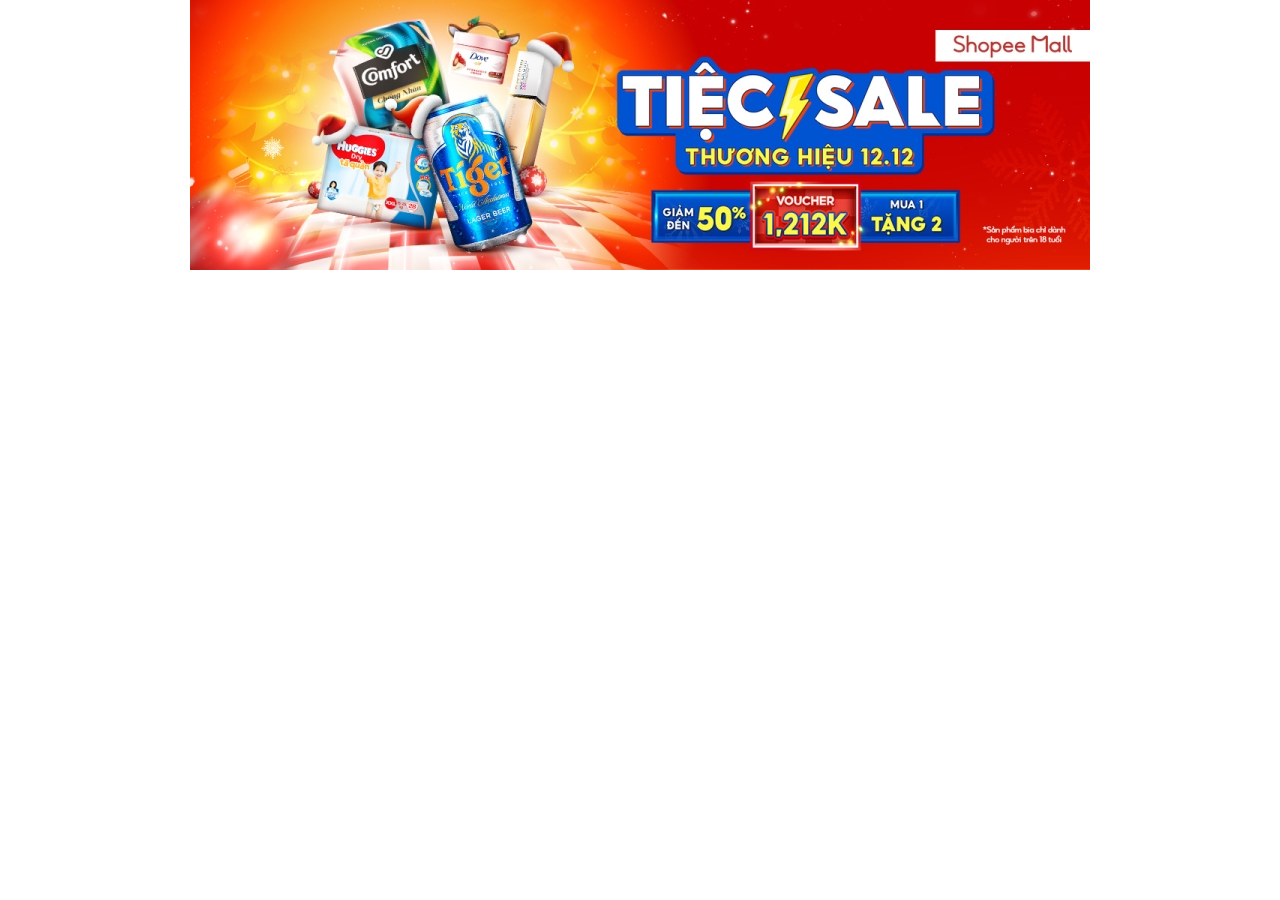
<file: Banner-Slideshow/index.html>
<!DOCTYPE html>
<html lang="en">

<head>
    <meta charset="UTF-8">
    <meta http-equiv="X-UA-Compatible" content="IE=edge">
    <meta name="viewport" content="width=device-width, initial-scale=1.0">
    <title>Banner-Slideshow</title>
    <style>
        * {
            margin: 0;
            padding: 0;
        }

        .detail-image {
            display: flex;
            justify-content: center;
        }
    </style>
</head>

<body>

    <div class="container">
        <div class="detail-image">
            <img id="image" src="/Banner-Slideshow/image/banner1.jfif" alt="">
        </div>
    </div>

</body>
<script src="./main.js"></script>

</html>
</file>
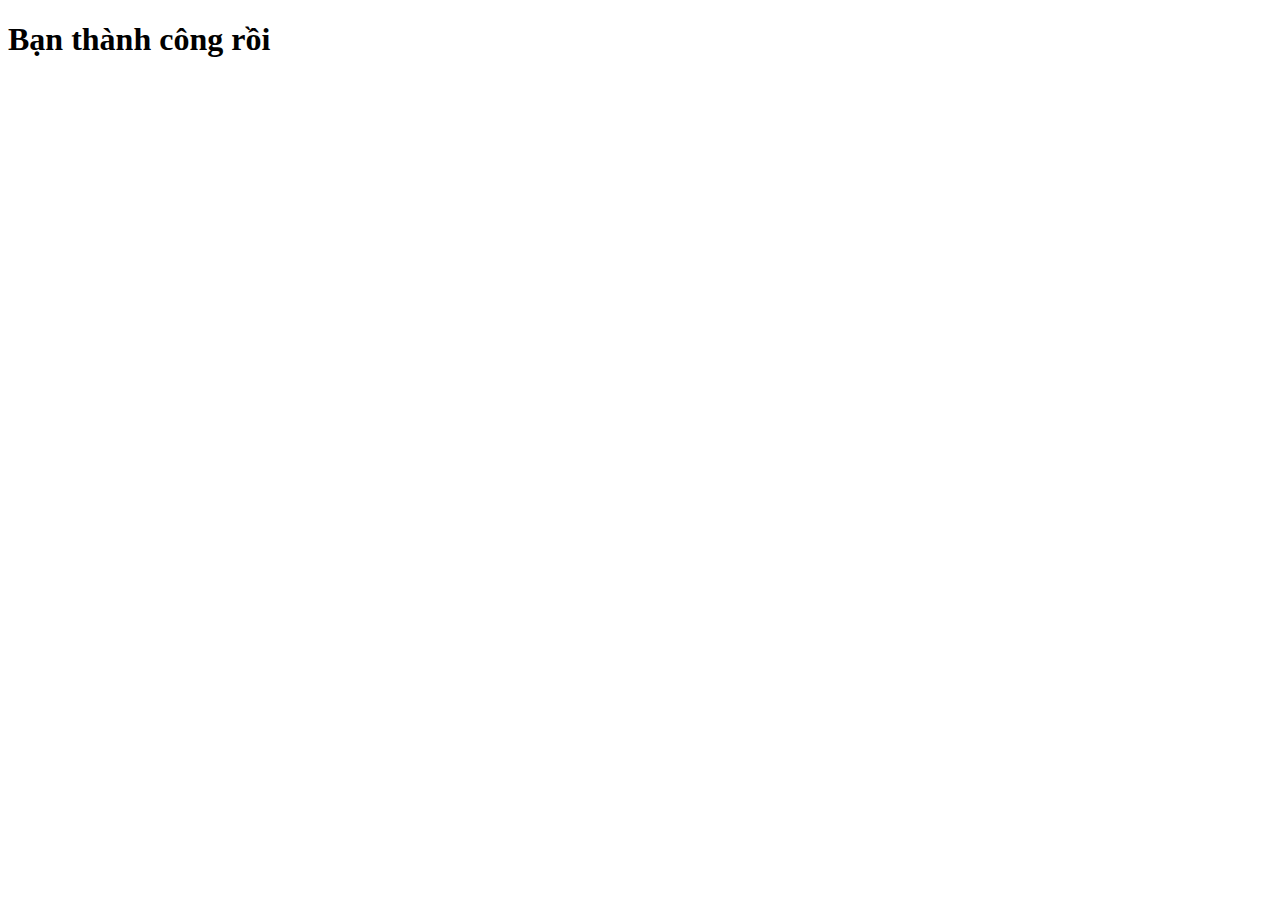
<file: Form_dang_nhap/index.html>
<!DOCTYPE html>
<html lang="en">

<head>
    <meta charset="UTF-8">
    <meta http-equiv="X-UA-Compatible" content="IE=edge">
    <meta name="viewport" content="width=device-width, initial-scale=1.0">
    <title>Trang chủ</title>
</head>

<body>
    <h1>Bạn thành công rồi</h1>
</body>

</html>
</file>
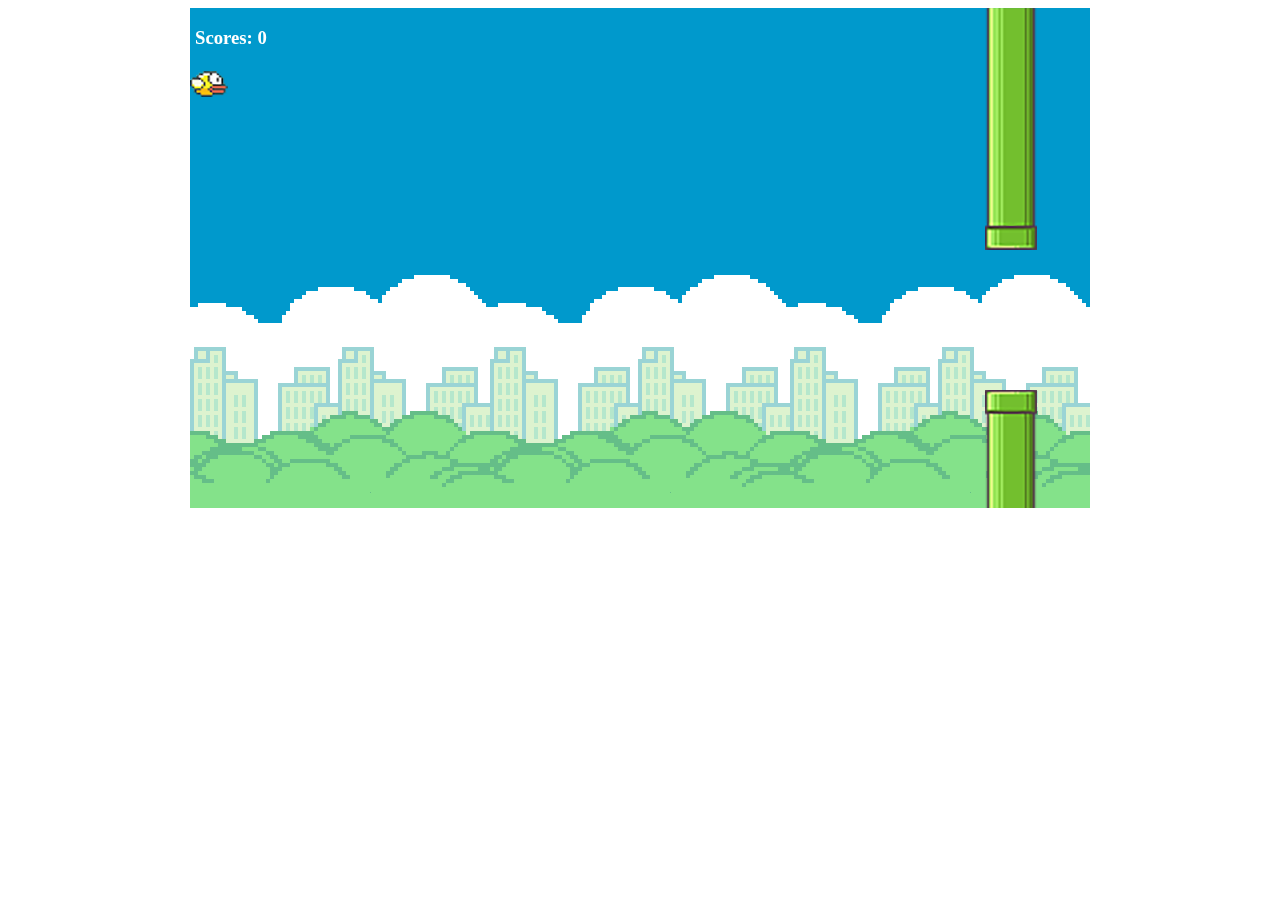
<file: fplappyBird/index.html>
<!DOCTYPE html>
<html lang="en">

<head>
    <meta charset="UTF-8">
    <meta http-equiv="X-UA-Compatible" content="IE=edge">
    <meta name="viewport" content="width=device-width, initial-scale=1.0">
    <title>FlappyBird</title>
    <style>
        .container {
            width: 900px;
            margin: 0 auto;
            position: relative;
        }

        #score {
            position: absolute;
            top: 0;
            left: 5px;
            right: 0;
            bottom: 0;
            color: #fff;
        }

        #gameOver {
            width: 200px;
            position: absolute;
            top: 50%;
            left: 40%;
            transform: translateX(-40%);
            transform: translateY(-50%);
            text-align: center;
        }

        button {}

        button:hover {
            cursor: pointer;
        }
    </style>
</head>

<body onload="onPageLoad()">
    <div class="container">
        <canvas id="game" width="900" height="500"></canvas>
        <h3 id="score">scores: 0</h3>
        <div id="gameOver" style="display:none">
            <h1>Game Over</h1>
            <button onclick="reload()">Chơi lại</button>
        </div>
    </div>
</body>

<script>
    var canvas = document.getElementById('game');
    var ctx = canvas.getContext('2d');

    //Khai báo các hình ảnh
    var birdImg = new Image();
    birdImg.src = "images/bird.png";

    var background = new Image();
    background.src = "images/background.png";

    var troubleTop = new Image();
    troubleTop.src = "images/troubleTop.png"

    var troubleDown = new Image();
    troubleDown.src = "images/troubleDown.png";


    //Tạo các biến
    var score = 0;
    var spaceTrouble = 140;
    var spaceToTroubleDown;

    //Khai báo đối tượng chim với tọa độ x ,y
    var bird = {
        x: background.width / 5,
        y: background.height / 2
    }

    //Tạo mảng ống
    var arrayTrouble = [];
    arrayTrouble[0] = {
        x: canvas.width,
        y: 0
    }

    //HÀM SỰ KIỆN NÚT
    function onPageLoad() {
        window.addEventListener("keydown", moveSelection);
    }
    function moveSelection(event) {
        if (event.keyCode == 32) {
            bird.y -= 40
        }
    }

    //TẠO HÀM ĐỂ CHẠY
    function start() {
        //Thêm hình ảnh vào
        ctx.drawImage(background, 0, 0,);
        ctx.drawImage(birdImg, bird.x, bird.y);

        for (let i = 0; i < arrayTrouble.length; i++) {
            spaceToTroubleDown = troubleTop.height + spaceTrouble;

            //Vẽ ống trên theo tọa độ
            ctx.drawImage(troubleTop, arrayTrouble[i].x, arrayTrouble[i].y);

            //Ống dưới phụ thuộc ống trên
            ctx.drawImage(troubleDown, arrayTrouble[i].x, arrayTrouble[i].y + spaceToTroubleDown);

            arrayTrouble[i].x -= 5;// để ống di chuyển;

            //Tạo thêm ống khi ống di chuyển đến giữa màn hình
            if (arrayTrouble[i].x == canvas.width / 1.5) {
                arrayTrouble.push({
                    x: canvas.width,
                    y: Math.floor(Math.random() * troubleTop.height) - troubleTop.height
                })
            }

            //Xóa ống khi ống đi hết màn canvas
            if (arrayTrouble[i].x == 0) {
                arrayTrouble.splice(0, 1)
            }

            //Chim qua ống thì cộng điểm
            if (arrayTrouble[i].x == bird.x) {
                score++
            }

            //CHECK ĐIỀU KIỆN VA CHẠM
            if (bird.y + birdImg.height == canvas.height
                || bird.x + birdImg.width >= arrayTrouble[i].x
                && bird.x <= arrayTrouble[i].x + troubleTop.width
                && (bird.y < arrayTrouble[i].y + troubleTop.height
                    || bird.y + birdImg.height >= arrayTrouble[i].y + spaceToTroubleDown)
            ) {
                document.getElementById("gameOver").style.display = "block";
                document.getElementById("reload").style.display = "block";
                return;
            }
        }

        //Hiển thị điểm khi chim qua ống
        document.getElementById('score').innerHTML = "Scores: " + score

        //Cho chim rơi tự do
        bird.y += 3;
        setTimeout(start, 30)
    }
    start();


    function reload() {
        window.location.reload()
    }
</script>

</html>
</file>
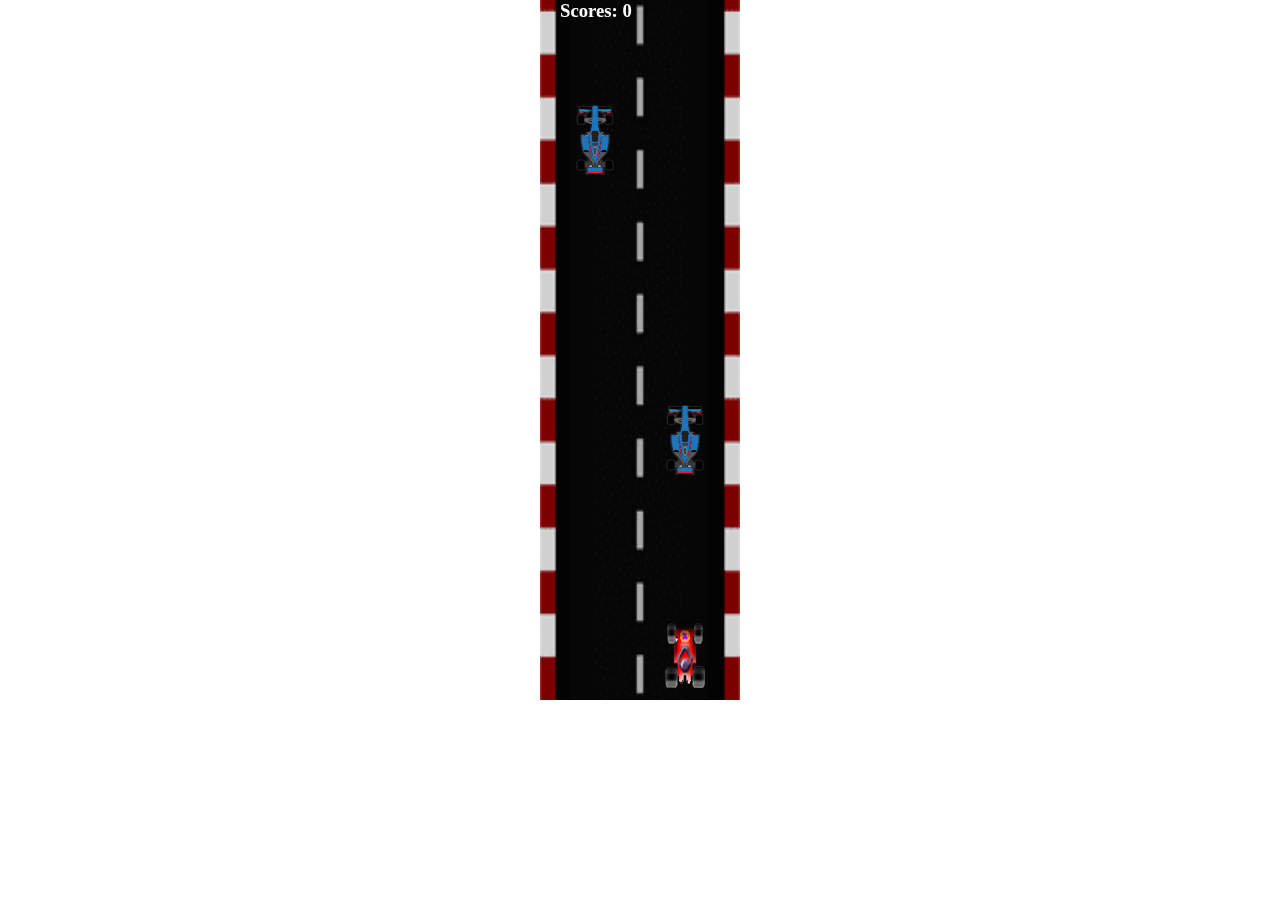
<file: GameDuaXe/index.html>
<!DOCTYPE html>
<html lang="en">

<head>
    <meta charset="UTF-8">
    <meta http-equiv="X-UA-Compatible" content="IE=edge">
    <meta name="viewport" content="width=device-width, initial-scale=1.0">
    <title>Document</title>
    <style>
        * {
            margin: 0;
            padding: 0;
            box-sizing: border-box;
        }

        .container {
            width: 200px;
            margin: 0 auto;
            position: relative;
        }

        #score {
            position: absolute;
            top: 0;
            left: 20px;
            right: 0;
            bottom: 0;
            color: #fff;
        }

        #gameOver {
            width: 200px;
            position: absolute;
            top: 50%;
            left: 0;
            transform: translateY(-50%);
            text-align: center;
            color: #fff;
        }

        button {
            padding: 4px 8px;
        }

        button:hover {
            cursor: pointer;
        }
    </style>
</head>

<body onload="onPageLoad()">
    <div class="container">
        <canvas id="game" width="200" height="700"></canvas>
        <h3 id="score">scores: 0</h3>

        <div id="gameOver" style="display:none">
            <h2>Game Over</h2>
            <button onclick="reload()">Chơi lại</button>
        </div>
    </div>
</body>

<script>

    //Load sự kiện dùng phím vào trang web
    function onPageLoad() {
        display();
        window.addEventListener("keydown", moveSelection);
    }

    function moveSelection(event) {
        switch (event.keyCode) {
            case 37:
                car.x = 20;
                break;
            case 39:
                car.x = 110;
        }
    }

    //Vẽ canvas
    var canvas = document.getElementById('game');
    var ctx = canvas.getContext('2d');

    //Thêm các ảnh vào canvas
    var background = new Image();
    background.src = "images/background.png";

    var carImg = new Image();
    carImg.src = "images/xe.png";

    var trouble1 = new Image();
    trouble1.src = "images/trouble1.png";

    var trouble2 = new Image();
    trouble2.src = "images/trouble2.png";

    var score = 0;      //Điểm

    //Tạo object chứa tọa độ của xe
    var car = {
        x: 110,
        y: 620
    }

    //Tạo mảng object chứa tọa độ của chướng ngại vật
    var arrayTrouble = [];
    arrayTrouble[0] = {
        x: 20,
        y: 0,
    }
    arrayTrouble[1] = {
        x: 110,
        y: 300,
    }


    //Hàm hiển thị game
    function display() {
        //Vẽ background
        ctx.drawImage(background, 0, 0, 200, 700);
        //Vẽ Xe
        ctx.drawImage(carImg, car.x, car.y, 70, 70);


        for (let i = 0; i < arrayTrouble.length; i++) {
            //Vẽ trouble1
            ctx.drawImage(trouble1, arrayTrouble[i].x, arrayTrouble[i].y, 70, 70);
            //Vẽ trouble2
            ctx.drawImage(trouble2, arrayTrouble[i].x, arrayTrouble[i].y, 70, 70);

            //Di chuyển chướng ngại vật theo chiều Height
            arrayTrouble[i].y += 5

            //Tạo thêm chướng ngại vật
            if (arrayTrouble[i].y == canvas.height / 2 + 300) {
                arrayTrouble.push({
                    x: arrayTrouble[i].x,
                    y: 0
                })
            }

            //Tính điểm
            if (arrayTrouble[i].y == car.y) {
                score++
            }

            //Check va chạm
            if (car.x == arrayTrouble[i].x && (
                ((arrayTrouble[i].y + 70 > car.y) && (car.y > arrayTrouble[i].y)) ||
                ((arrayTrouble[i].y + 70 > car.y + 70) && (car.y + 70 > arrayTrouble[i].y))
            )) {
                document.getElementById("gameOver").style.display = "block";
                document.getElementById("reload").style.display = "block";
                return;
            }
        }
        document.getElementById('score').innerHTML = "Scores: " + score; //Hiện điểm


        //Độ khó game tăng theo số điểm đạt được
        if (score < 5) {
            setTimeout(display, 30);
        } else if (score >= 5 && score < 10) {
            setTimeout(display, 15);
        } else if (score >= 10 && score < 30) {
            setTimeout(display, 5);
        } else if (score >= 30) {
            setTimeout(display, 1);
        }
    }

    function reload() {
        window.location.reload()
    }

</script>

</html>
</file>
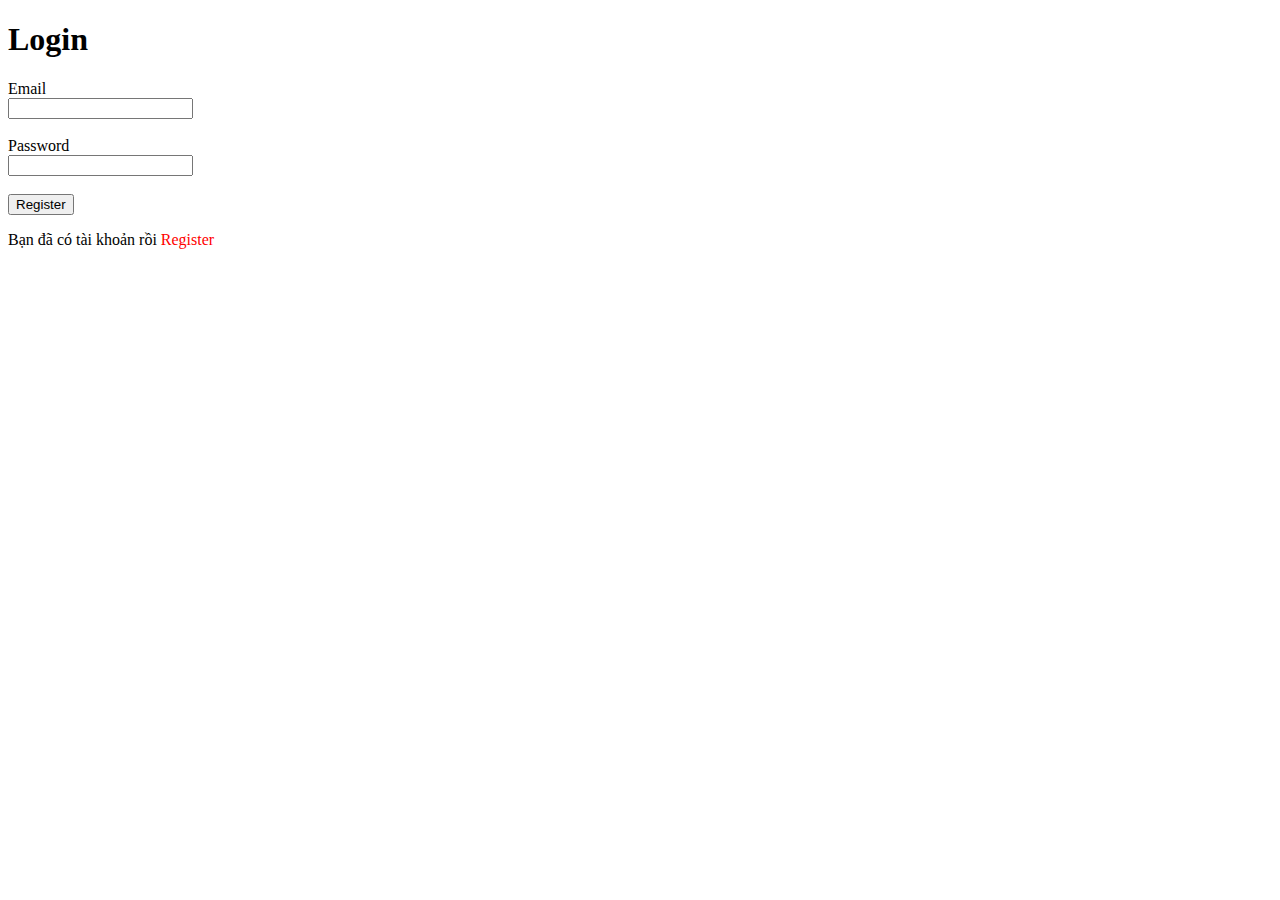
<file: Form_dang_nhap/login.html>
<!DOCTYPE html>
<html lang="en">

<head>
    <meta charset="UTF-8">
    <meta http-equiv="X-UA-Compatible" content="IE=edge">
    <meta name="viewport" content="width=device-width, initial-scale=1.0">
    <title>Đăng nhập</title>
</head>

<body>
    <h1>Login</h1>
    <div>
        <label for="email">Email</label><br>
        <input type="text" id="email"><br>
        <div class="error-email" style="display: none;">error</div><br>

        <label for="password">Password</label><br>
        <input type="password" id="password"><br>
        <div class="error-password" style="display: none;">error</div><br>


        <button onclick="register()">Register</button><br>

        <p>Bạn đã có tài khoản rồi <span id="redirectRegister" onclick="redirectRegister()"
                style="color:red">Register</span>
        </p>

    </div>
    <script>
        function redirectRegister() {
            location.href = "register.html";
        }
        function register() {
            let email = document.getElementById("email").value;
            let password = document.getElementById("password").value;
            let confirmPassword = document.getElementById("confirmpassword").value;

        }
    </script>
</body>

</html>
</file>
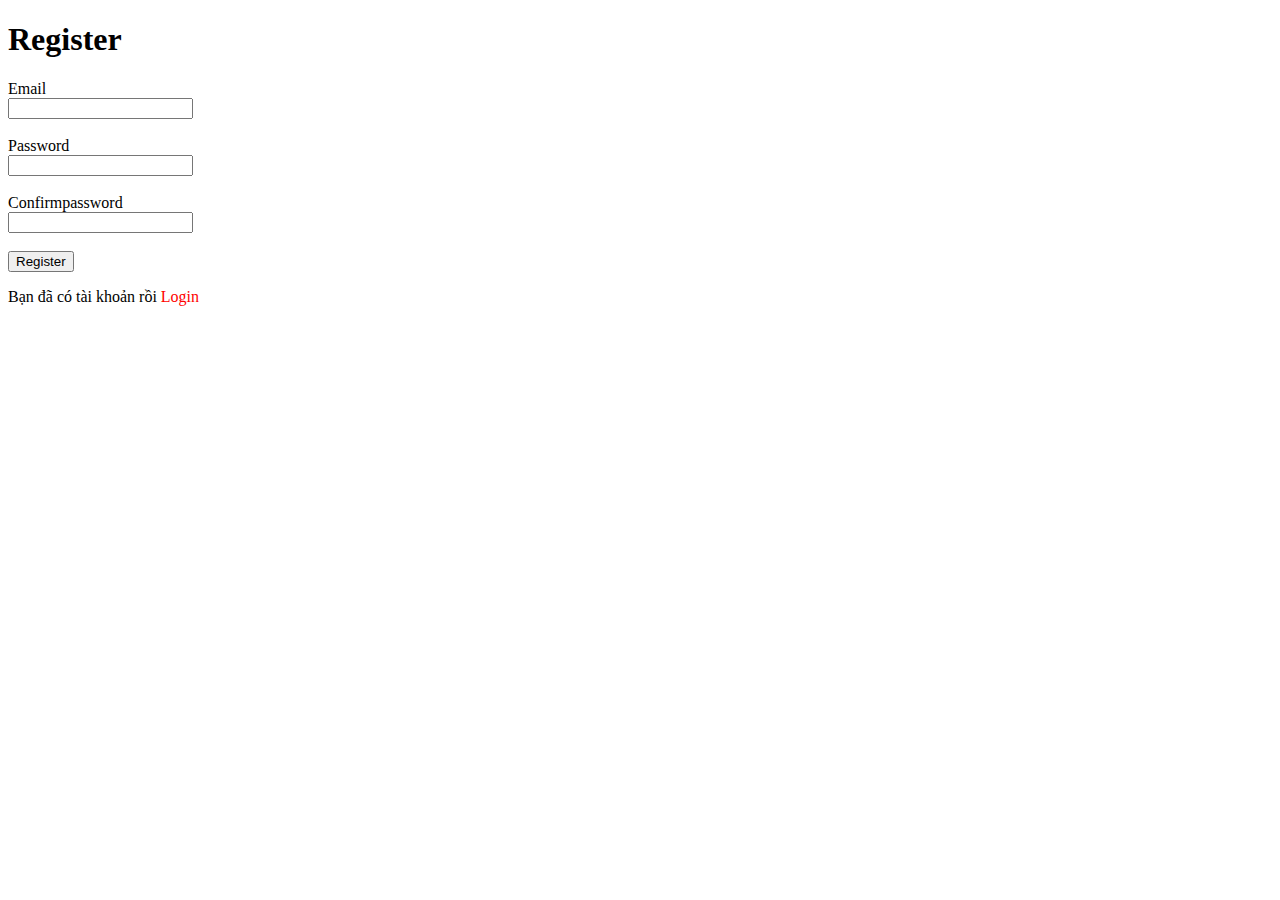
<file: Form_dang_nhap/register.html>
<!DOCTYPE html>
<html lang="en">

<head>
    <meta charset="UTF-8">
    <meta http-equiv="X-UA-Compatible" content="IE=edge">
    <meta name="viewport" content="width=device-width, initial-scale=1.0">
    <title>Đăng Ký</title>
</head>

<body>
    <h1>Register</h1>
    <div>
        <label for="email">Email</label><br>
        <input type="text" id="email"><br>
        <div class="error-email" style="display: none;">error</div><br>

        <label for="password">Password</label><br>
        <input type="password" id="password"><br>
        <div class="error-password" style="display: none;">error</div><br>

        <label for="confirmpassword">Confirmpassword</label><br>
        <input type="password" id="confirmpassword"><br>
        <div class="error-confirmpassword" style="display: none;">error</div><br>

        <button onclick="register()">Register</button>

        <p>Bạn đã có tài khoản rồi <span id="redirectRegister" onclick="redirectLogin()" style="color:red">Login</span>
        </p>
    </div>
    <script>
        function redirectLogin() {
            location.href = "login.html";
        }
        function register() {
            let email = document.getElementById("email").value;
            let password = document.getElementById("password").value;
            let confirmPassword = document.getElementById("confirmpassword").value;
            if (email == "") {
                let errorEmail = document.getElementById("errorEmail").value;
            }
        }
    </script>
</body>

</html>
</file>
